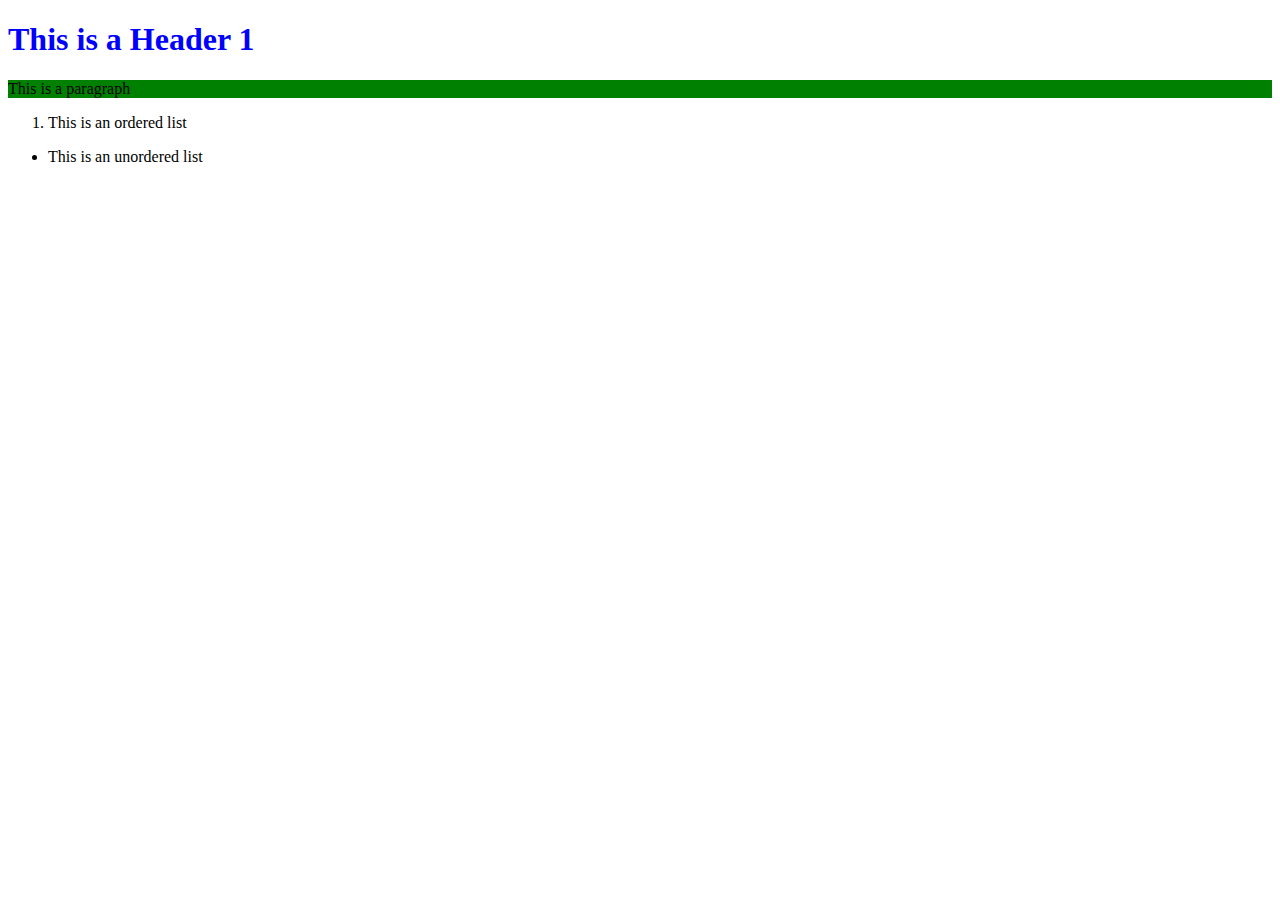
<file: Assignments/Assignment 3 Solution/index.html>
<!DOCTYPE html>
<html lang="en">
<head>
    <meta charset="UTF-8">
    <meta name="viewport" content="width=device-width, initial-scale=1.0">
    <!-- This is where you link the CSS file -->
    <link rel="stylesheet" href="style.css">
    <title>Document</title>
</head>
<body>
    <!-- Your Content Goes Here!!! -->
    <h1>This is a Header 1</h1>
    <p>This is a paragraph</p>
    <ol>
        <li>This is an ordered list</li>
    </ol>
    <ul>
        <li>This is an unordered list</li>
    </ul>
</body>
</html>
</file>
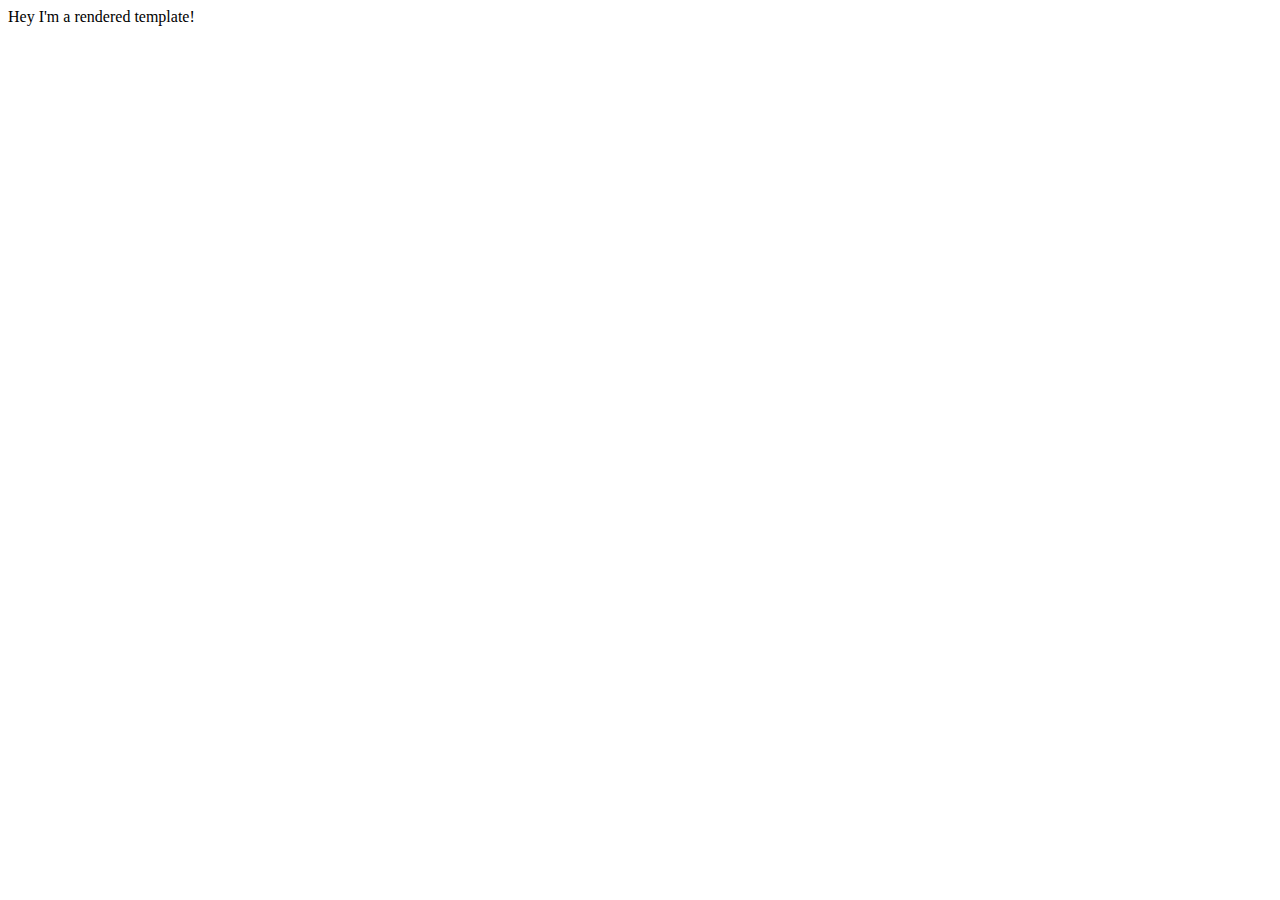
<file: QuickDemos/FlaskTemplates/templates/index.html>
<!DOCTYPE html>
<html lang="en">
<head>
    <meta charset="UTF-8">
    <meta http-equiv="X-UA-Compatible" content="IE=edge">
    <meta name="viewport" content="width=device-width, initial-scale=1.0">
    <title>Document</title>
</head>
<body>
    Hey I'm a rendered template!
</body>
</html>
</file>
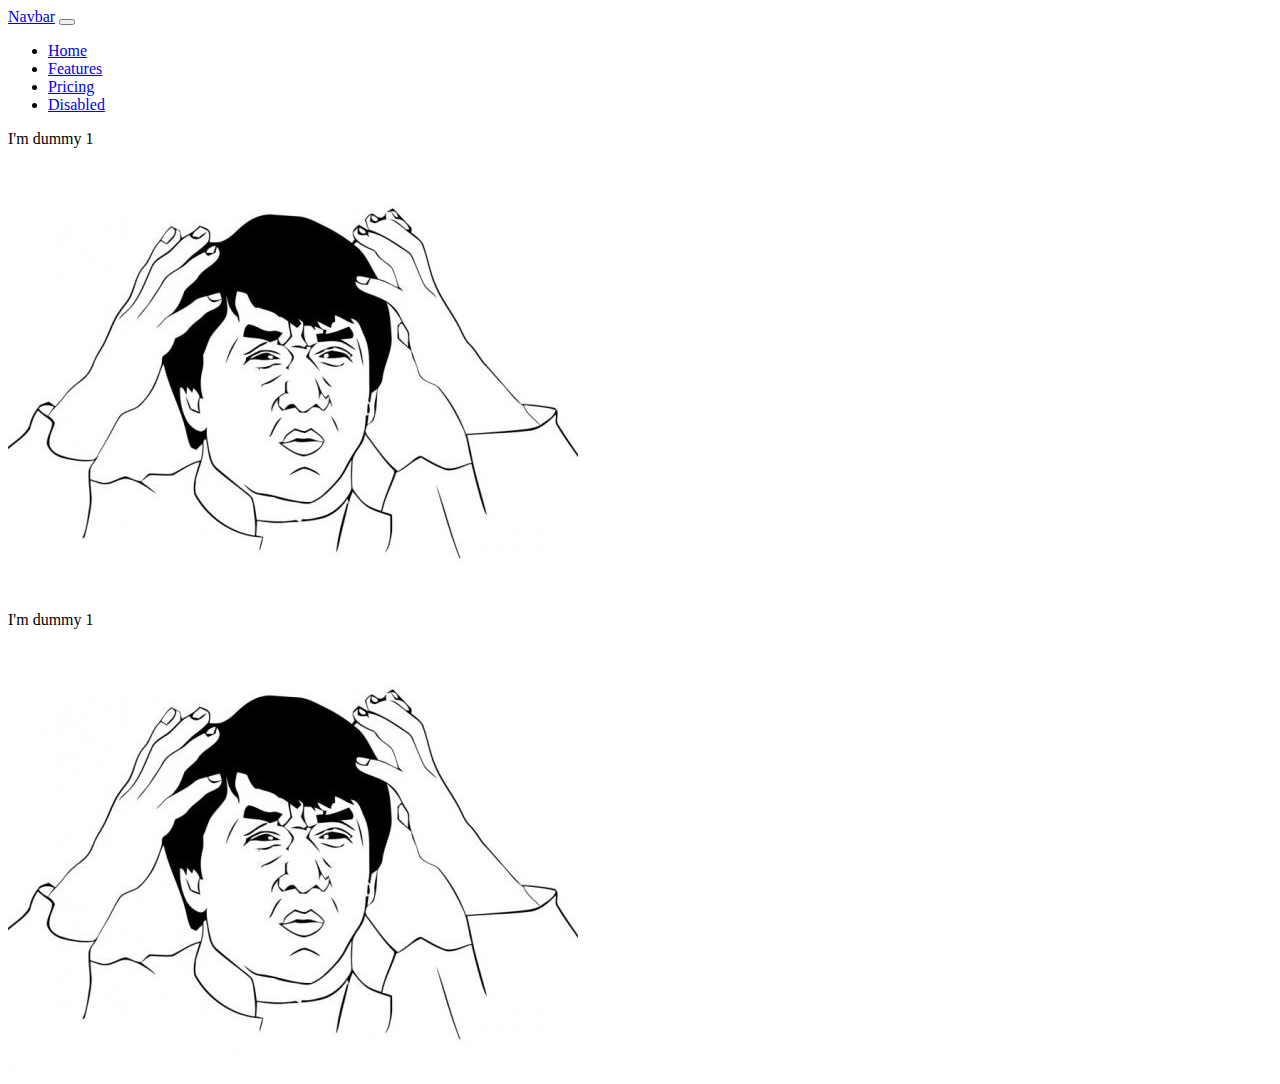
<file: QuickDemos/FinalProjectDemo/templates/dummy1.html>
<!DOCTYPE html>
<html lang="en">
<head>
    <meta charset="UTF-8">
    <meta http-equiv="X-UA-Compatible" content="IE=edge">
    <meta name="viewport" content="width=device-width, initial-scale=1.0">
    <!-- CSS only -->
    <link href="https://cdn.jsdelivr.net/npm/bootstrap@5.0.0/dist/css/bootstrap.min.css" rel="stylesheet" integrity="sha384-wEmeIV1mKuiNpC+IOBjI7aAzPcEZeedi5yW5f2yOq55WWLwNGmvvx4Um1vskeMj0" crossorigin="anonymous">
    <!-- JavaScript Bundle with Popper -->
    <script src="https://cdn.jsdelivr.net/npm/bootstrap@5.0.0/dist/js/bootstrap.bundle.min.js" integrity="sha384-p34f1UUtsS3wqzfto5wAAmdvj+osOnFyQFpp4Ua3gs/ZVWx6oOypYoCJhGGScy+8" crossorigin="anonymous"></script>
    <title>Document</title>
</head>
<body>
    <nav class="navbar navbar-expand-lg navbar-light bg-light">
        <div class="container-fluid">
          <a class="navbar-brand" href="/">Navbar</a>
          <button class="navbar-toggler" type="button" data-bs-toggle="collapse" data-bs-target="#navbarNav" aria-controls="navbarNav" aria-expanded="false" aria-label="Toggle navigation">
            <span class="navbar-toggler-icon"></span>
          </button>
          <div class="collapse navbar-collapse navbar-right" id="navbarNav">
            <ul class="navbar-nav">
              <li class="nav-item">
                <a class="nav-link active" aria-current="page" href="dummy1">Home</a>
              </li>
              <li class="nav-item">
                <a class="nav-link" href="dummy2">Features</a>
              </li>
              <li class="nav-item">
                <a class="nav-link" href="dummy3">Pricing</a>
              </li>
              <li class="nav-item">
                <a class="nav-link disabled" href="dummy4" tabindex="-1" aria-disabled="true">Disabled</a>
              </li>
            </ul>
          </div>
        </div>
      </nav>
      <div class="container-fluid">
          <div class="row">
              <div class="col-6">
                    <p>
                      I'm dummy 1
                    </p>
                    <img src="../static/meme.jpg" alt="">
                </div>
                <div class="col-6">
                  <p>
                    I'm dummy 1
                  </p>
                  <img src="../static/meme.jpg" alt="">
                </div>
            </div>
        </div>  
</body>
</html>
</file>
<file: Assignments/Assignment 3 Solution/style.css>
h1 {
    color: blue;
}

p {
    background-color: green;
}
</file>
